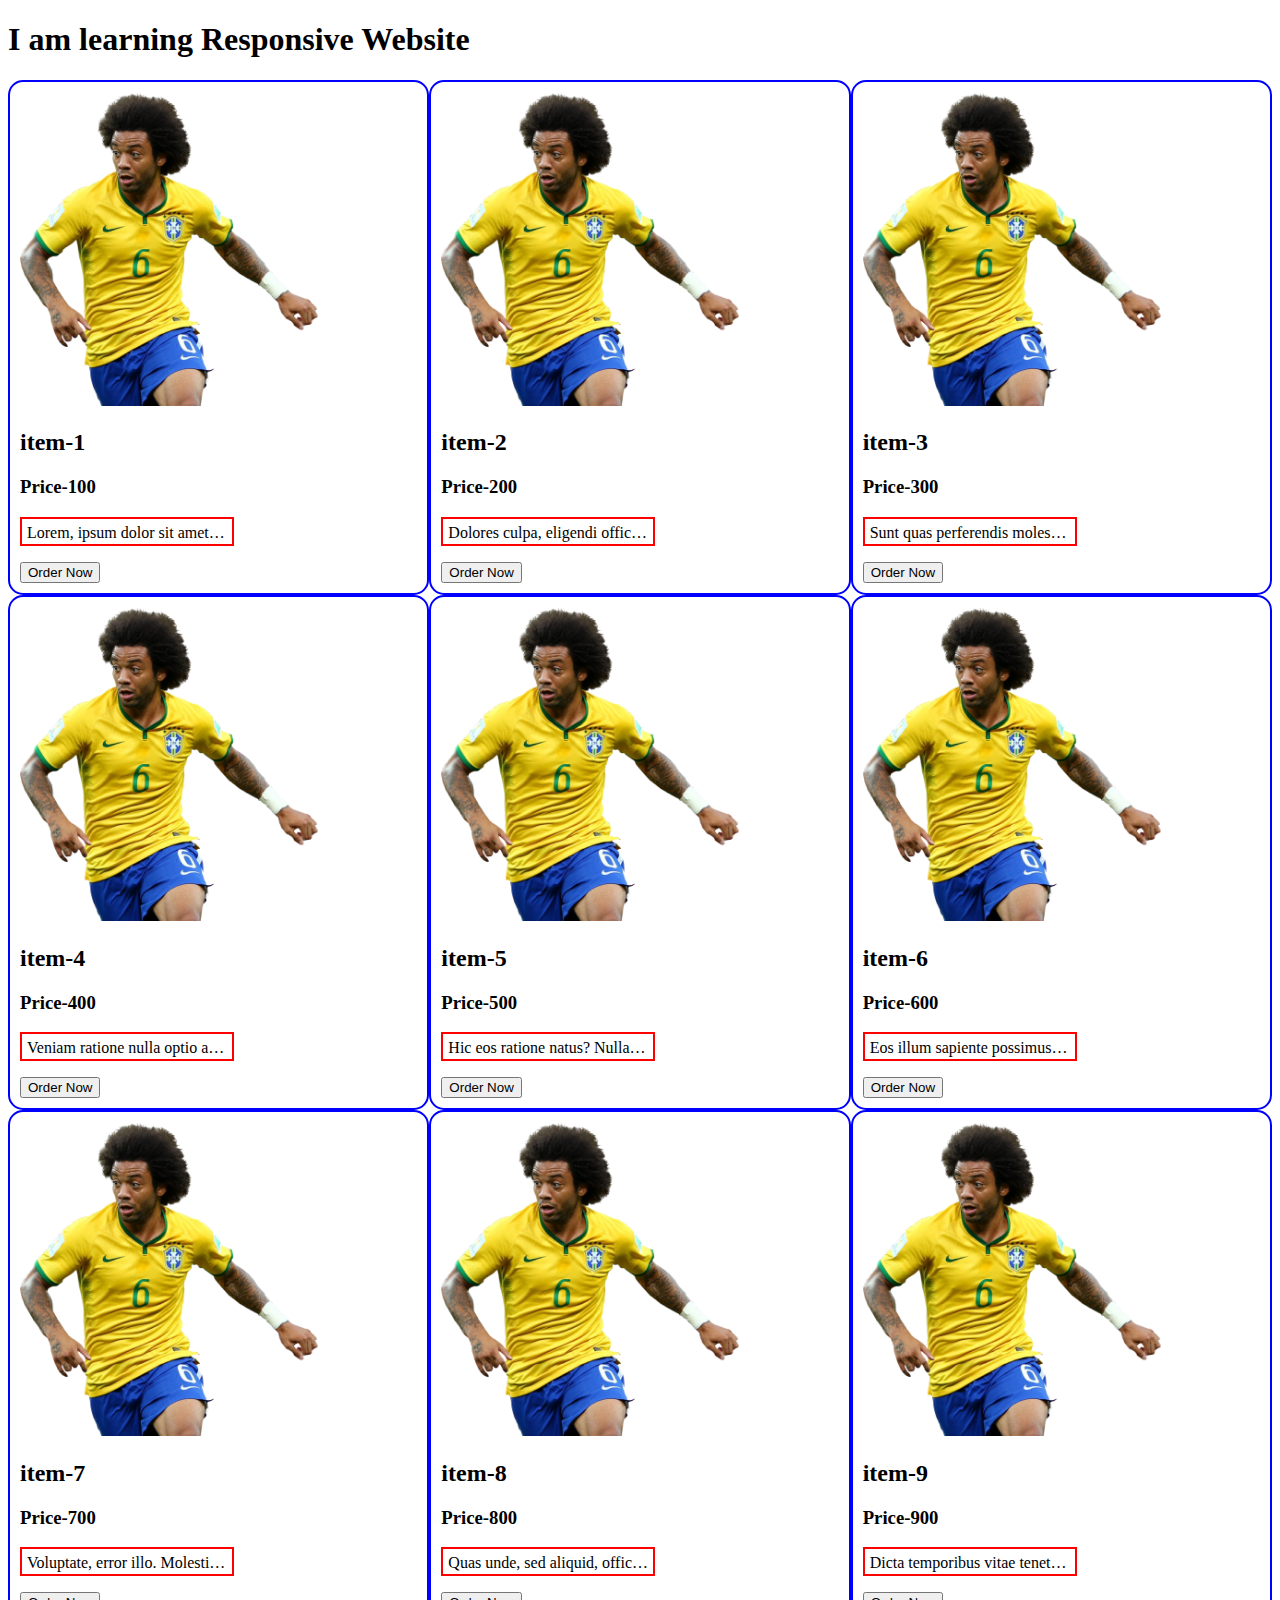
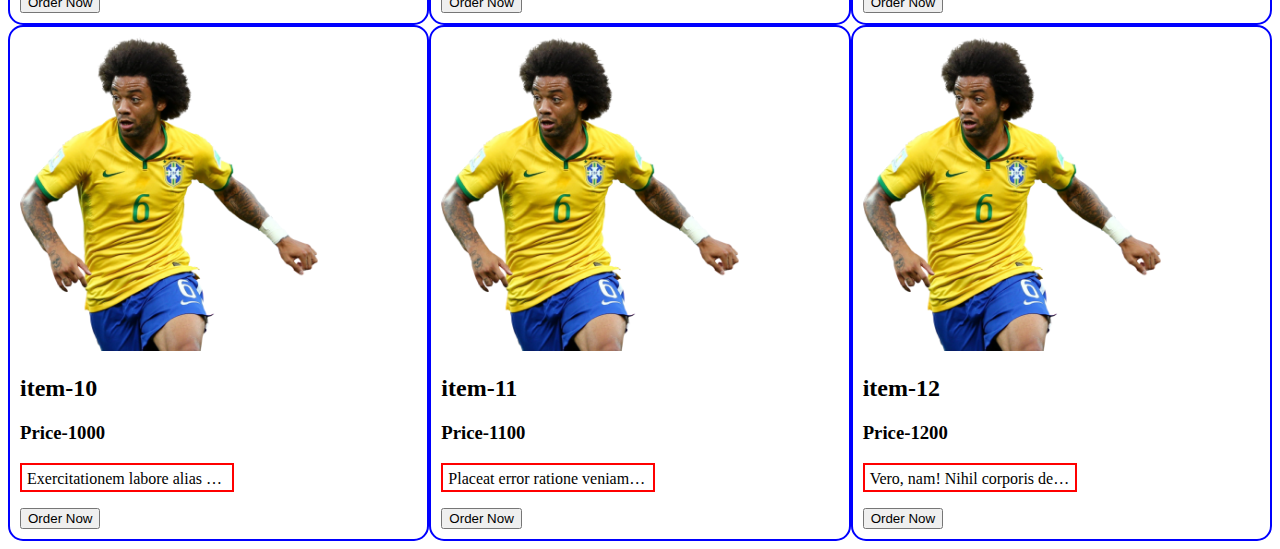
<file: Practice/responsive.html>
<!DOCTYPE html>
<html lang="en">

<head>
    <meta charset="UTF-8">
    <meta http-equiv="X-UA-Compatible" content="IE=edge">
    <meta name="viewport" content="width=device-width, initial-scale=1.0">
    <title>Responsive</title>

    <style>
        .container {
            display: grid;
            grid-template-columns: repeat(3, 1fr);
        }

        .player {
            border: 2px solid blue;
            border-radius: 15px;
            padding: 10px;
        }

        .player img {
            width: 75%;
        }

        .player p {
            border: 2px solid red;
            width: 200px;
            height: 15px;
            white-space: nowrap;
            overflow: hidden;
            text-overflow: ellipsis;
            padding: 5px;
        }
    </style>
</head>

<body>
    <h1>I am learning Responsive Website</h1>
    <!-- .container>.player*12>img[src="Banner Image.png"]+h2{item-$}+h3{Price-$00}+p>lorem100^button>{Order Now} -->
    <div class="container">
        <div class="player">
            <img src="Banner Image.png" alt="">
            <h2>item-1</h2>
            <h3>Price-100</h3>
            <p>Lorem, ipsum dolor sit amet consectetur adipisicing elit. Eius veritatis recusandae accusantium cumque
                quisquam mollitia unde quod soluta, saepe numquam aperiam similique molestiae voluptatum doloremque
                harum debitis officiis dolore sit eveniet rem optio eaque et porro eum. Eveniet sit officia quibusdam?
                Eius voluptas autem et, facere cumque molestiae veritatis sunt velit nobis! Laborum voluptates odit
                explicabo dolores quod harum eum, nemo necessitatibus facere! Rem cupiditate quaerat sit labore eaque
                explicabo rerum consequuntur quas id deleniti aliquam, vero aut quo corporis expedita dolorum obcaecati.
                Velit, vel, quaerat maiores quam quas eum dolore commodi similique eligendi sit voluptates incidunt
                odio. Aspernatur, molestias.</p>
            <button>Order Now</button>
        </div>
        <div class="player">
            <img src="Banner Image.png" alt="">
            <h2>item-2</h2>
            <h3>Price-200</h3>
            <p>Dolores culpa, eligendi officia, facere qui minima facilis sint nam repellat ratione aspernatur ea
                cupiditate incidunt itaque, quae ullam voluptatibus nihil amet asperiores laudantium suscipit quasi.
                Saepe, enim corporis accusamus facere amet consectetur! Quod officiis quas dicta suscipit reiciendis
                nemo ullam temporibus velit. Veniam harum eveniet earum a laboriosam nulla nostrum! Ipsum eum molestiae
                earum quibusdam tempora aliquam consectetur delectus a architecto accusamus nesciunt repudiandae quia
                sed, dicta itaque at, omnis, aperiam exercitationem distinctio odio magnam ab nam cum excepturi. Dicta
                expedita animi error consectetur, vitae possimus quidem, qui numquam voluptatum aspernatur atque illo
                sunt eius exercitationem quisquam fugiat id!</p>
            <button>Order Now</button>
        </div>
        <div class="player">
            <img src="Banner Image.png" alt="">
            <h2>item-3</h2>
            <h3>Price-300</h3>
            <p>Sunt quas perferendis molestias incidunt cum doloribus error quos, sapiente modi, sed dolor ut voluptatum
                illum deserunt architecto omnis recusandae, consequuntur provident similique. Adipisci eaque rem
                exercitationem impedit dolorem porro fuga consequatur mollitia nostrum inventore iste quos eligendi hic
                labore soluta, voluptatem consectetur similique eos perferendis quaerat odio omnis harum debitis earum!
                Amet blanditiis minima necessitatibus eos, quod voluptates ea vel velit earum cum suscipit fugit sed
                aut, quasi, facere temporibus nam nihil at eum nostrum a impedit similique quae sunt. Numquam eos
                suscipit minima, obcaecati qui quisquam iste reiciendis illo ipsum nostrum ea omnis ex a iusto nobis
                alias!</p>
            <button>Order Now</button>
        </div>
        <div class="player">
            <img src="Banner Image.png" alt="">
            <h2>item-4</h2>
            <h3>Price-400</h3>
            <p>Veniam ratione nulla optio aspernatur rem laborum laboriosam cupiditate corrupti accusantium sapiente!
                Ullam placeat amet rerum corporis hic at. Asperiores qui ullam facilis commodi saepe perspiciatis eius
                provident sed quam veritatis. Consequuntur vitae nulla dolorum aspernatur saepe? Unde dolor nihil
                maxime, sit labore vitae hic, vero eveniet exercitationem placeat voluptatibus debitis accusamus aliquid
                pariatur enim totam. Eligendi aspernatur voluptates vero voluptatibus labore dolore libero sunt
                cupiditate non a odio animi ratione vel id qui doloribus eum quaerat, voluptate reiciendis aliquam fugit
                rem cum repellendus officia! Doloremque, veritatis laboriosam, totam dolore nesciunt distinctio
                molestiae ipsa explicabo debitis eligendi fuga. Commodi, debitis!</p>
            <button>Order Now</button>
        </div>
        <div class="player">
            <img src="Banner Image.png" alt="">
            <h2>item-5</h2>
            <h3>Price-500</h3>
            <p>Hic eos ratione natus? Nulla inventore cumque unde magnam, ullam laboriosam iure exercitationem pariatur
                iste vitae alias illo, eaque sunt soluta, ipsa similique. Impedit cum, hic eius facere mollitia quod
                incidunt? Blanditiis similique ullam quis explicabo tempore nesciunt alias id, delectus distinctio quod
                rerum, aspernatur nihil officiis ad veritatis pariatur. Neque quos officia aut praesentium cum facilis
                minima quidem totam aliquid assumenda, repellendus esse explicabo iure nostrum expedita deserunt quo
                omnis minus consequatur. Numquam voluptas autem aut iure officia ratione velit. Eveniet ipsam quo quis
                accusantium cum aspernatur nam. Illum, impedit architecto neque in dolorum modi tempora! Temporibus, ea
                corrupti!</p>
            <button>Order Now</button>
        </div>
        <div class="player">
            <img src="Banner Image.png" alt="">
            <h2>item-6</h2>
            <h3>Price-600</h3>
            <p>Eos illum sapiente possimus velit, voluptatem a vitae quod. Quas fuga animi ea quidem debitis libero
                beatae. Commodi laboriosam cumque doloremque sequi quidem corporis, fugit, maiores saepe vel harum ex
                quod at? Beatae fuga incidunt exercitationem voluptates maiores iusto nam doloribus maxime ullam quis.
                Voluptatibus reiciendis eligendi nostrum quis inventore rerum iure autem corporis. Dignissimos saepe sit
                et nobis eligendi eveniet earum, maxime dolorem rerum, repudiandae at officiis perferendis consequatur
                ipsum repellendus culpa doloribus, sequi incidunt. Asperiores praesentium dolorem eligendi, autem
                incidunt molestiae enim nihil repellendus sunt veritatis vel blanditiis, quis, quidem sapiente. Quod
                laboriosam explicabo tempora magni, quibusdam excepturi?</p>
            <button>Order Now</button>
        </div>
        <div class="player">
            <img src="Banner Image.png" alt="">
            <h2>item-7</h2>
            <h3>Price-700</h3>
            <p>Voluptate, error illo. Molestiae ratione, quisquam dignissimos a asperiores, aliquam officiis sit dolores
                aspernatur, expedita quibusdam velit. Asperiores iusto culpa placeat architecto fugiat laboriosam in
                atque, libero pariatur aspernatur odit! Rerum, delectus voluptas consectetur ullam quasi est in
                voluptate voluptatum quis labore possimus eaque dignissimos, iste quos minima incidunt, dolore molestias
                aspernatur dolorum doloremque eius error nisi sunt. Odit hic reprehenderit quisquam sunt ex mollitia
                exercitationem perspiciatis autem sint? Animi, tempore! Esse, quo culpa! Repellendus mollitia debitis
                reprehenderit, eius accusamus natus necessitatibus perspiciatis ad quas ullam architecto, recusandae,
                sunt eaque et modi. Vero corporis reiciendis commodi reprehenderit incidunt aperiam magnam.</p>
            <button>Order Now</button>
        </div>
        <div class="player">
            <img src="Banner Image.png" alt="">
            <h2>item-8</h2>
            <h3>Price-800</h3>
            <p>Quas unde, sed aliquid, officiis repellat corrupti hic modi sequi quia facere rerum, architecto harum
                dicta fugit minus. Dolor ad quidem ullam sequi assumenda dolore, dolores possimus quas at id velit
                molestias rerum? A, est similique? Tempore ducimus nesciunt velit non reiciendis quis neque distinctio
                quod magni. Sit quod magnam consequatur, voluptatem sint maiores modi ex inventore fugit, ratione
                placeat dicta harum pariatur quas dolore rem quam distinctio aut soluta aliquid fuga ad odit! Sapiente
                quaerat nesciunt quidem odit maiores repudiandae, eligendi harum repellat unde nostrum blanditiis magni
                deleniti sint at eius placeat a et iure enim illo ut culpa!</p>
            <button>Order Now</button>
        </div>
        <div class="player">
            <img src="Banner Image.png" alt="">
            <h2>item-9</h2>
            <h3>Price-900</h3>
            <p>Dicta temporibus vitae tenetur eveniet, eaque a ea perferendis quidem quas repellat laborum doloremque
                animi fugit facere sed tempore ipsa. Doloremque harum temporibus unde laboriosam! Facilis quaerat a
                deserunt eveniet rerum illo nesciunt, at molestias mollitia fugit perspiciatis suscipit ipsa
                exercitationem quisquam numquam ad nihil eaque neque sunt eos adipisci nobis repudiandae fugiat
                dignissimos? Suscipit ipsam deserunt, doloribus, inventore rem dolore provident cupiditate facilis
                commodi harum minus possimus! Reiciendis dolorem rem architecto saepe at veniam, nostrum tempore
                doloribus blanditiis magni aliquam molestiae ad pariatur eos temporibus. Architecto laborum culpa illo
                dolores debitis, quasi quas sequi, maxime minus ex fuga mollitia?</p>
            <button>Order Now</button>
        </div>
        <div class="player">
            <img src="Banner Image.png" alt="">
            <h2>item-10</h2>
            <h3>Price-1000</h3>
            <p>Exercitationem labore alias possimus, quam quasi adipisci iste suscipit inventore delectus! Voluptatum
                eaque minus ullam facilis est alias ad exercitationem earum quam tempore fugiat, libero quaerat ratione
                quo, provident, fugit corporis dolorem dicta ipsa vitae impedit vero. Excepturi, architecto pariatur
                reiciendis libero ipsa ut cum dolorum? Officia autem laudantium iste assumenda placeat magnam maiores
                fugit quasi ea soluta nihil modi nobis commodi voluptatibus distinctio, possimus, voluptatem in nemo!
                Voluptate rerum nobis dolor laudantium dignissimos, ut tempore perferendis doloribus, animi commodi iure
                earum nihil magni, tenetur possimus cumque unde! Alias ipsa corporis sequi, animi deserunt ratione
                quaerat error illum aut tenetur?</p>
            <button>Order Now</button>
        </div>
        <div class="player">
            <img src="Banner Image.png" alt="">
            <h2>item-11</h2>
            <h3>Price-1100</h3>
            <p>Placeat error ratione veniam repudiandae beatae, quo molestiae iure quasi mollitia, soluta laborum atque
                harum minus, adipisci quisquam earum ea neque? Quia ab nihil consequatur aut libero quod placeat eius
                enim possimus nesciunt. Quibusdam sit, molestiae, qui ducimus consequuntur iure reiciendis mollitia
                laudantium quam autem error voluptatum officia possimus iste voluptates maxime doloremque fuga non
                aperiam dolores? Esse praesentium rerum tempore, porro vero natus earum inventore facilis deleniti
                obcaecati exercitationem quae itaque labore incidunt at? Quo maxime quos aperiam obcaecati nulla, aut
                fugiat illum, natus, ex iste in inventore voluptates ut. Inventore eum repudiandae fuga aspernatur dicta
                quos a sunt!</p>
            <button>Order Now</button>
        </div>
        <div class="player">
            <img src="Banner Image.png" alt="">
            <h2>item-12</h2>
            <h3>Price-1200</h3>
            <p>Vero, nam! Nihil corporis debitis tempora ab. Consequuntur laudantium molestias aperiam sit iusto
                architecto est, quasi nisi odio? Assumenda recusandae iusto dicta natus itaque eligendi quis magnam
                numquam nihil qui, perspiciatis magni maxime tenetur fuga ipsum consequuntur. Veritatis labore dolores,
                dolorem incidunt laborum quas quibusdam sunt non illum placeat omnis recusandae quos fugiat aut iure
                quod quasi ut ipsam natus. Nam iusto nemo debitis itaque assumenda ullam aperiam nulla necessitatibus
                suscipit cupiditate unde maxime velit earum sapiente esse dolores ab, excepturi ducimus nihil veritatis
                omnis fuga! Recusandae maxime excepturi esse eligendi, ut modi animi unde, fuga, perferendis eos
                voluptate libero.</p>
            <button>Order Now</button>
        </div>
    </div>
</body>

</html>
</file>
